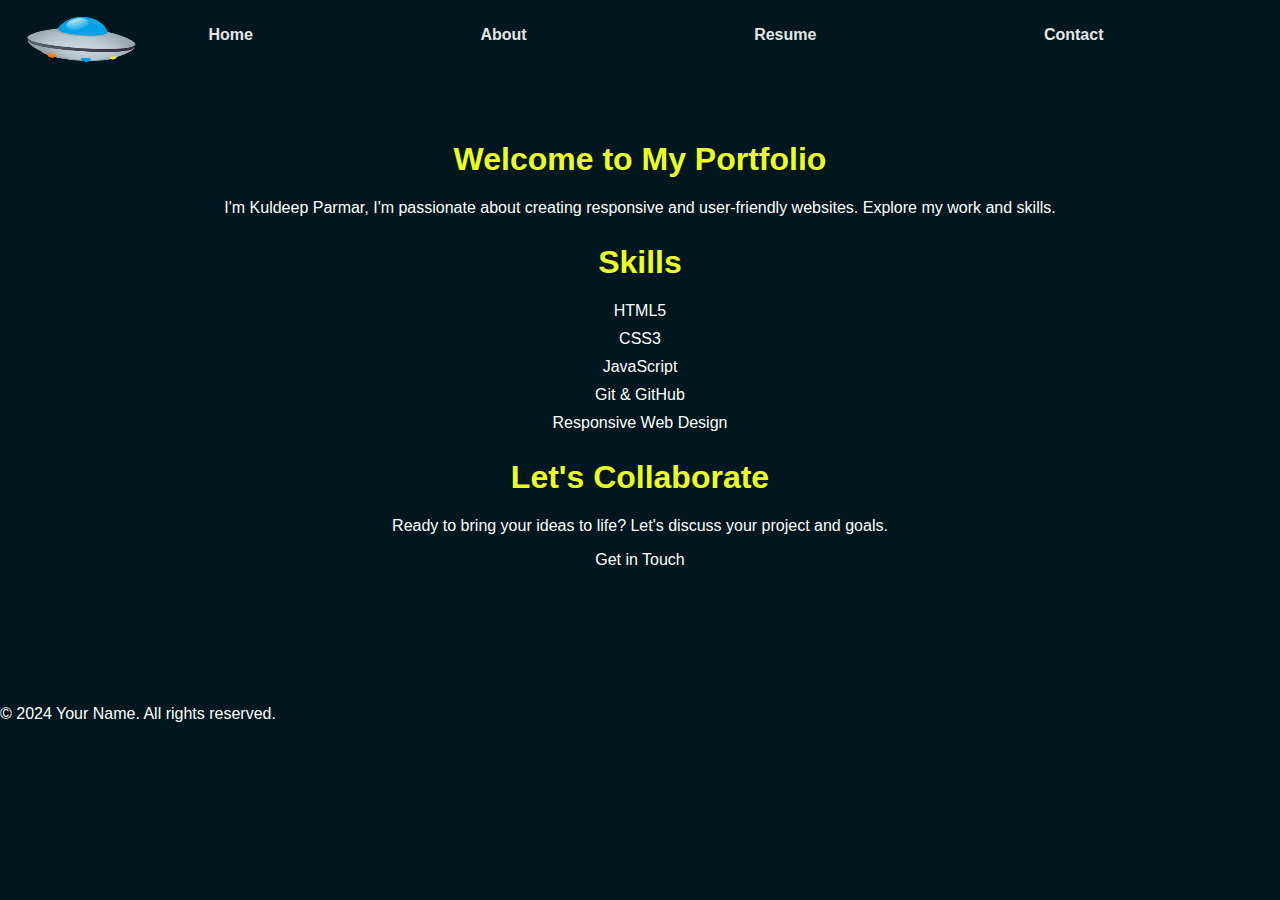
<file: index.html>
<!DOCTYPE html>
<html lang="en">
<head>
    <meta charset="UTF-8">
    <meta name="viewport" content="width=device-width, initial-scale=1.0">
    <title>Portfolio</title>
    <link rel="stylesheet" href="style.css">
</head>
<body>

    <section>
        <div>
            <nav>
                <ul>
                    
                    <img src="flying-saucer-joypixels.gif" alt="Animated GIF" width="150" height="150" id="logo">
                    <li>

                        <a href="index.html"> Home</a>
                    </li>
                    <li> 
                        <a href="about.html"> About</a>
                    </li>
                    <li>
                        <a href="resume.html"> Resume</a>
                    </li>

                    <li>
                        <a href="contact.html"> Contact</a>
                    </li>
                </ul>


            </nav>
        </div>
    </section>

    <div class="container">
        <section class="intro-section">
            <h1>Welcome to My  Portfolio</h1>
            <p>I'm Kuldeep Parmar, I'm passionate about creating responsive and user-friendly websites. Explore my work and skills.</p>
        </section>

        <section class="skills-section">
            <h2>Skills</h2>
            <ul>
                <li>HTML5</li>
                <li>CSS3</li>
                <li>JavaScript</li>
                <li>Git &amp; GitHub</li>
                <li>Responsive Web Design</li>
                <!-- Add more skills as needed -->
            </ul>
        </section>



        <section class="cta-section">
            <h2>Let's Collaborate</h2>
            <p>Ready to bring your ideas to life? Let's discuss your project and goals.</p>
            <a href="contact.html" class="cta-button">Get in Touch</a>
        </section>
    </div>

    <!-- Add additional sections or content as needed -->

    <footer>
        <p>&copy; 2024 Your Name. All rights reserved.</p>
    </footer>

</body>
</html>
</file>
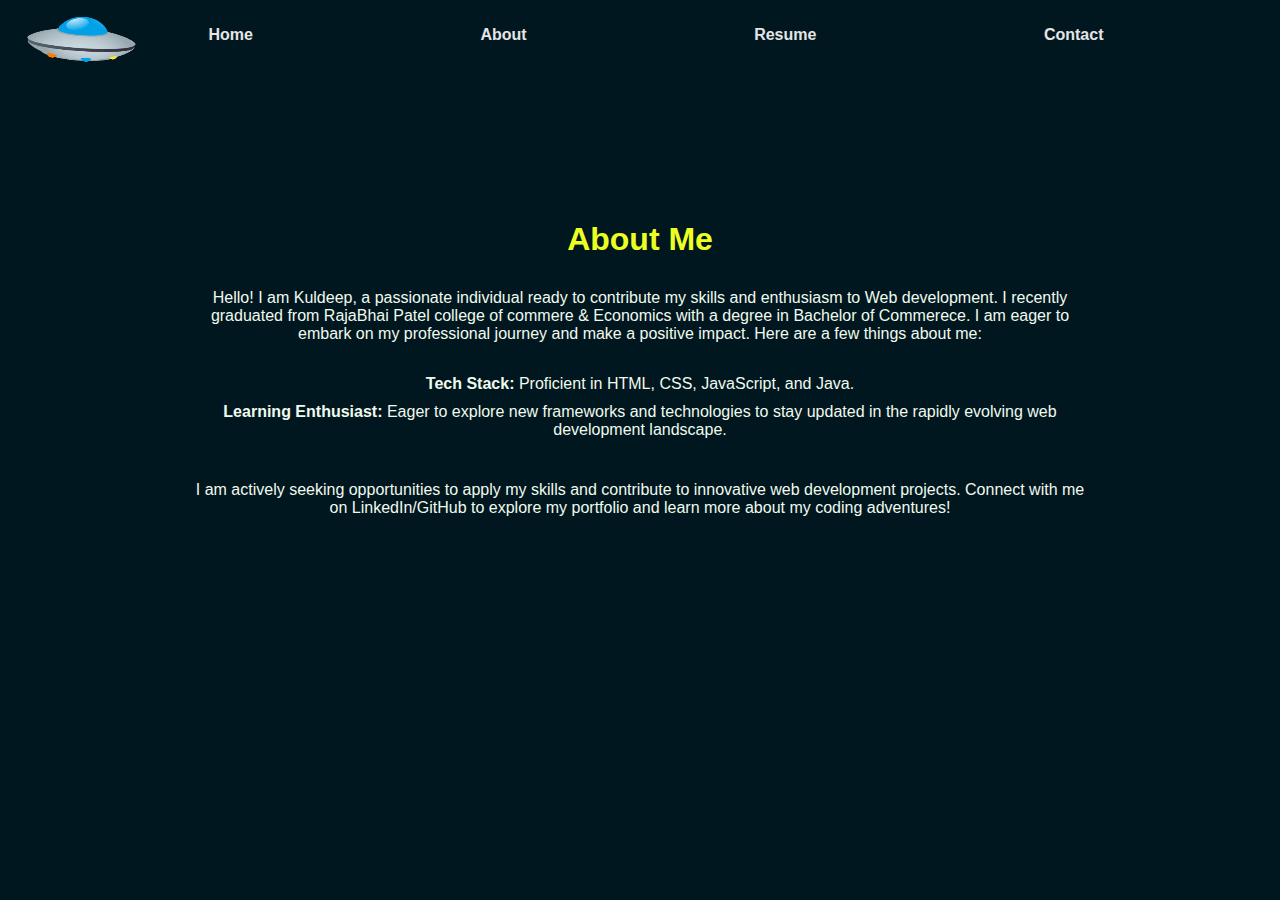
<file: about.html>
<!DOCTYPE html>
<html lang="en">
<head>
    <meta charset="UTF-8">
    <meta name="viewport" content="width=device-width, initial-scale=1.0">
    <title>About</title>
    <link rel="stylesheet" href="style.css">
</head>
<body>
    <section>
        <div>
            <nav>
                <ul>
                    <li>
                        
                        <a href="index.html"> Home</a>
                        <img src="flying-saucer-joypixels.gif" alt="Animated GIF" width="150" height="150" id="logo" >
                    </li>
                    <li> 
                        <a href="about.html"> About</a>
                    </li>
                    <li>
                        <a href="resume.html"> Resume</a>
                    </li>

                    <li>
                        <a href="contact.html"> Contact</a>
                    </li>
                </ul>


            </nav>
        </div>
    </section>
    <div class="education-container">
        
        <section class="right-section"> 
            <h2>About Me</h2>
            <p>Hello! I am Kuldeep, a passionate individual ready to contribute my skills and enthusiasm to Web development. I recently graduated from RajaBhai Patel college of commere & Economics  with a degree in Bachelor of Commerece. I am eager to embark on my professional journey and make a positive impact. Here are a few things about me:</p>
            <ul>
                <li><strong>Tech Stack:</strong> Proficient in HTML, CSS, JavaScript, and Java.</li>
                <!-- <li><strong>Projects:</strong> I have hands-on experience working on projects like [Project Name] where I [Brief Project Description].</li> -->
                <li><strong>Learning Enthusiast:</strong> Eager to explore new frameworks and technologies to stay updated in the rapidly evolving web development landscape.</li>
            </ul>
            <p>I am actively seeking opportunities to apply my skills and contribute to innovative web development projects. Connect with me on LinkedIn/GitHub to explore my portfolio and learn more about my coding adventures!</p>
        </section>
    </div>
</body>
</html>
</file>
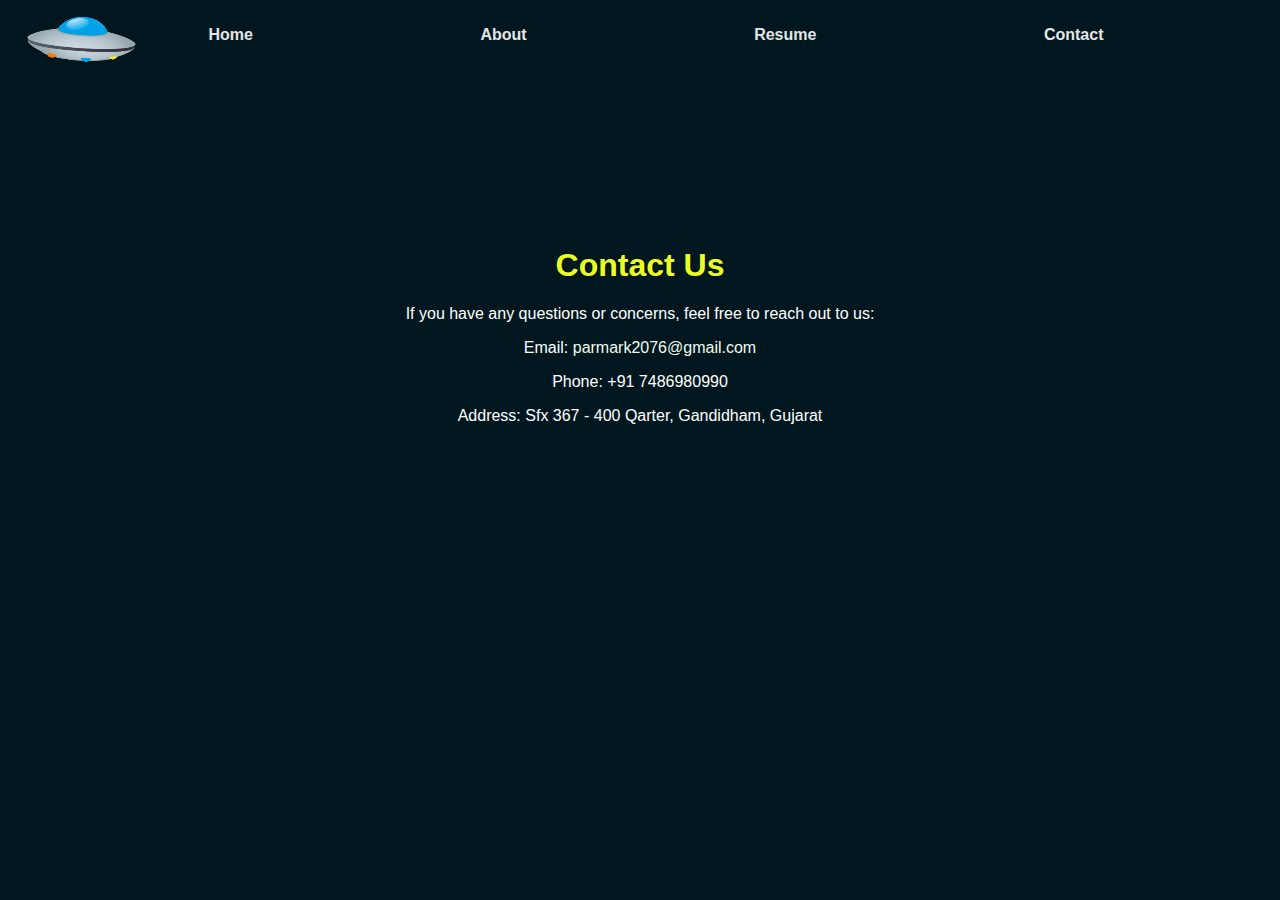
<file: contact.html>
<!DOCTYPE html>
<html lang="en">
<head>
    <meta charset="UTF-8">
    <link rel="stylesheet" href="style.css">
    <meta name="viewport" content="width=device-width, initial-scale=1.0">
    <title>Contact</title>
</head>
<body>
    <section>
        <div>
            <nav>
                <ul>
                    
                    <img src="flying-saucer-joypixels.gif" alt="Animated GIF" width="150" height="150" id="logo">
                    <li>

                        <a href="index.html"> Home</a>
                    </li>
                    <li> 
                        <a href="about.html"> About</a>
                    </li>
                    <li>
                        <a href="resume.html"> Resume</a>
                    </li>

                    <li>
                        <a href="contact.html"> Contact</a>
                    </li>
                </ul>


            </nav>
        </div>
    </section>

    <div class="container">
        <section class="contact-section">
            <h2>Contact Us</h2>
            <p>If you have any questions or concerns, feel free to reach out to us:</p>
            
            <div class="contact-info">
                <p>Email: <a href="mailto:your@email.com">parmark2076@gmail.com</a></p>
                <p>Phone: +91 7486980990</p>
                <p>Address: Sfx 367 - 400 Qarter, Gandidham, Gujarat </p>
            </div>
        </section>
</body>
</html>
</file>
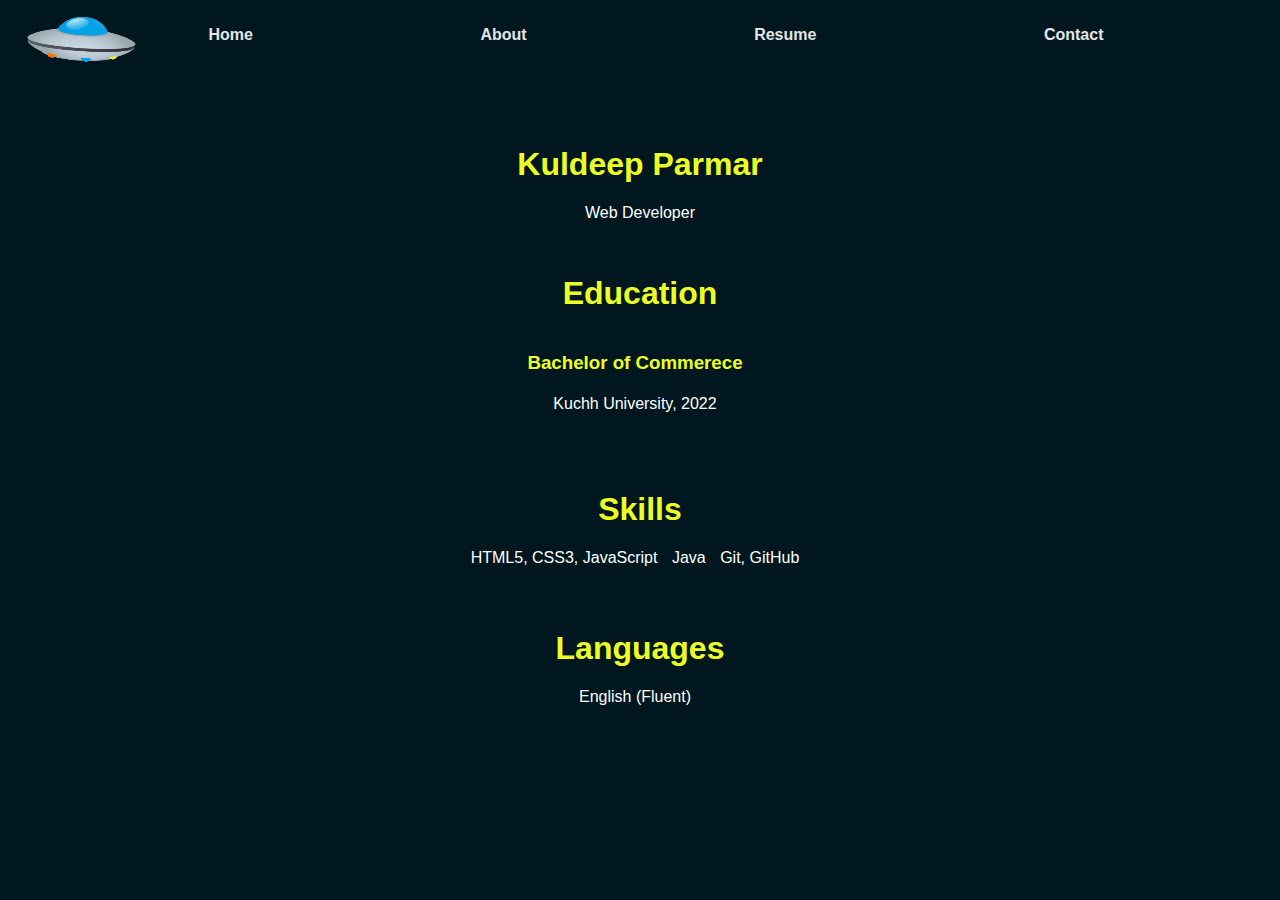
<file: resume.html>
<!DOCTYPE html>
<html lang="en">
<head>
    <meta charset="UTF-8">
    <meta name="viewport" content="width=device-width, initial-scale=1.0">
    <title>Resume</title>
    <link rel="stylesheet" href="style.css">
</head>
<body>
    <section>
        <div>
            <nav>
                <ul>
                    
                    <img src="flying-saucer-joypixels.gif" alt="Animated GIF" width="150" height="150" id="logo">
                    <li>

                        <a href="index.html"> Home</a>
                    </li>
                    <li> 
                        <a href="about.html"> About</a>
                    </li>
                    <li>
                        <a href="resume.html"> Resume</a>
                    </li>

                    <li>
                        <a href="contact.html"> Contact</a>
                    </li>
                </ul>


            </nav>
        </div>
    </section>
    
        
    <div class="container">
        <section class="resume-section">
            <h1>Kuldeep Parmar</h1>
            <p>Web Developer</p>
        </section>
    
        <section class="resume-section">
            <h2>Education</h2>
            <ul>
                <li>
                    <h3>Bachelor of Commerece</h3>
                    <p>Kuchh University, 2022</p>
                </li>
                <!-- Add more education entries if needed -->
            </ul>
        </section>
    
    
    
        <section class="resume-section">
            <h2>Skills</h2>
            <ul>
                <li>HTML5, CSS3, JavaScript</li>
                <li>Java</li>
                <li>Git, GitHub</li>
                <!-- Add more skills if needed -->
            </ul>
        </section>
    
        
        <section class="resume-section">
            <h2>Languages</h2>
            <ul>
                <li>English (Fluent)</li>
                <!-- Add more languages if needed -->
            </ul>
        </section>
    </div>


</body>
</html>
</file>
<file: style.css>
:root {
  --primary-color: #00171f;
  --nav-color: #e5e5e5;
  --fonts-color: #edff22;
  --fonts-color2: #f1faee;
  --accent-color: #007bff;
}

body {
  background-color: var(--primary-color);
  margin: 0;
  font-family: Arial, sans-serif;
  color: #fff;
}

h2 {
  color: var(--fonts-color);
  font-weight: 800;
  font-size: 2em;
  margin-bottom: 10px;
}

nav {
  position: fixed;
  padding: 16px;
  width: 100%;
  background-color: var(--primary-color);
}

nav ul {
  display: flex;
  gap: 19px;
  list-style: none;
  justify-content: space-evenly;
  flex-wrap: wrap;
  margin: 0;
}

nav ul li {
  margin: 0;
}

nav ul li a {
  display: inline-block;
  text-decoration: none;
  font-weight: 900;
  padding: 10px 16px;
  color: var(--nav-color);
  cursor: pointer;
  transition: color 0.3s;
}

nav ul li a:hover {
  color: var(--accent-color);
}

#logo {
  position: absolute;
  top: 50%;
  left: 10px;
  transform: translateY(-50%);
  height: 100px;
  width: 130px;
  cursor: pointer;
}

.intro {
  text-align: center;
  padding: 200px;
}

.cta-section a {
  text-decoration: none;
  color: white;
}

.education-container,
.container,
.resume-section,
.contact-section {
  text-align: center;
  padding: 120px;
}

.eduction,
.right-section {
  color: var(--fonts-color2);
  display: flex;
  flex-direction: column;
  align-items: center;
  transition: background-color 0.3s;
  padding: 4em;
  margin: 10px 5px;
  flex: 1;
}

.cta-section a:hover {
  color: var(--accent-color);
}

.resume-section {
  text-align: center;
  padding: 5px 5px 5px 5px; /* Adjusted padding for better spacing */
  margin: 0; /* Removed margin to reduce space */
}


h1, h2, h3 {
  color: #edff22;
  padding-bottom: 5px;
  margin-bottom: 10px;
}

ul {
  list-style: none;
  padding: 0;
}

li {
  margin-bottom: 10px;
}

.resume-section ul ul {
  margin-top: 5px;
  padding-left: 20px;
}

.resume-section ul li {
  display: inline-block;
  margin-right: 10px;
}

.resume-section ul a {
  color: #007bff;
  text-decoration: none;
}

.resume-section ul a:hover {
  text-decoration: underline;
}

.contact-info p a {
  text-decoration: none;
  color: var(--fonts-color2);
}

.contact-section {
  padding: 100px;
}

@media only screen and (max-width: 600px) {
  /* Styles for screens with a maximum width of 600px or less */
  .education-container {
    flex-direction: column; /* Stack items vertically on smaller screens */
    padding: 50px; /* Adjusted padding for better spacing */
  }

  .eduction,
  .right-section {
    padding: 2em; /* Adjusted padding for better spacing */
    margin: 10px 0; /* Adjusted margin for better spacing */
  }

  .container {
    padding: 50px;
    padding-left: 10px;
  }

  .resume-section {
    padding: 2em;
  }

  .contact-section {
    padding: 50px;
    padding-left: 10px;
  }
}
</file>
